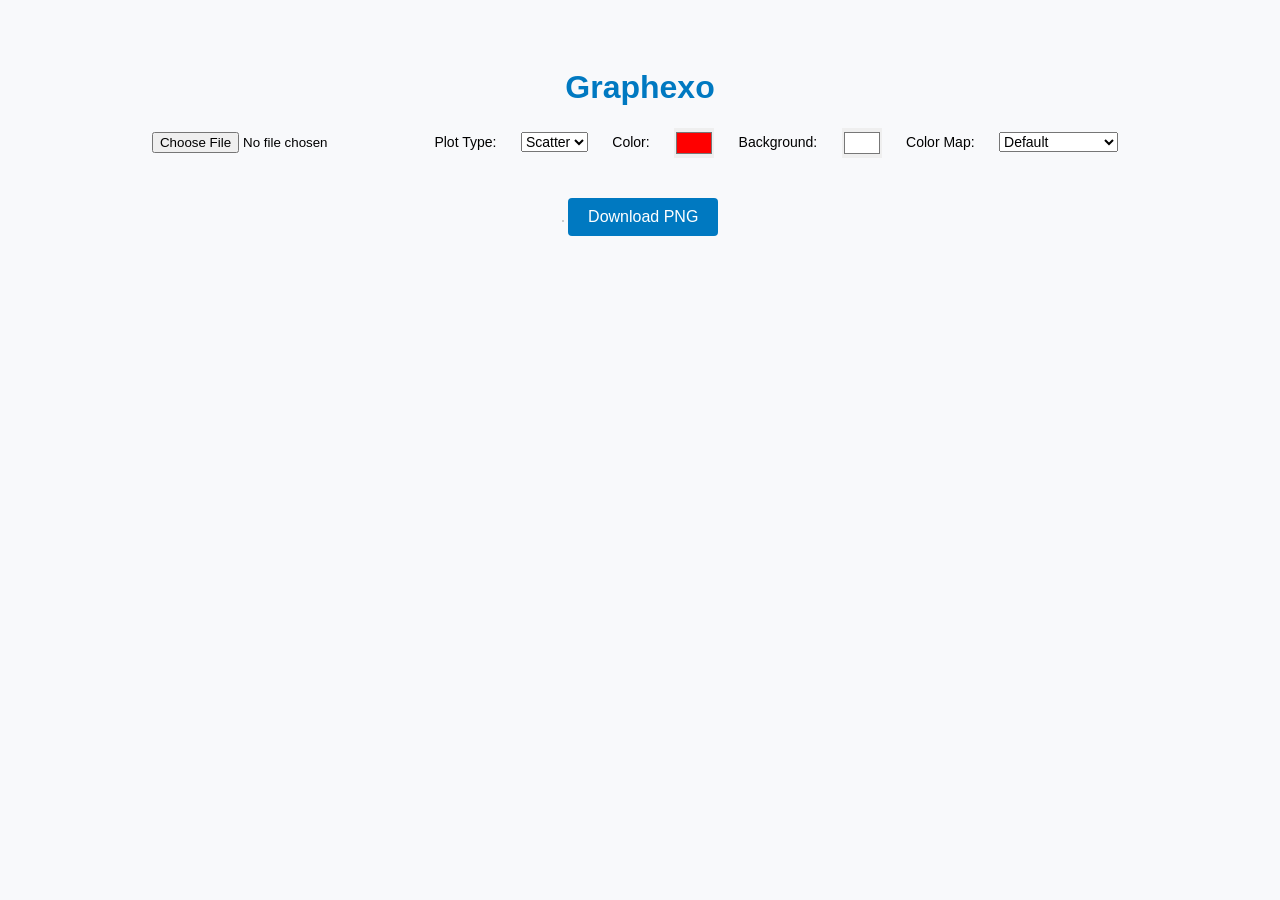
<file: index.html>
<!DOCTYPE html>
<html lang="en">
<head>
  <meta charset="UTF-8" />
  <meta name="viewport" content="width=device-width, initial-scale=1.0" />
  <title>Graphexo</title>
  <link rel="stylesheet" href="style.css" />
</head>
<body>
  <h1>Graphexo</h1>
  <div id="controls">
    <input type="file" id="fileInput" accept=".csv" />
    <label for="plotType">Plot Type:</label>
    <select id="plotType">
      <option value="scatter">Scatter</option>
      <option value="line">Line</option>
      <option value="bar">Bar</option>
      <option value="area">Area</option>
      <option value="pie">Pie</option>
    </select>
    <label for="colorPicker">Color:</label>
    <input type="color" id="colorPicker" value="#ff0000" />
    <label for="bgColorPicker">Background:</label>
    <input type="color" id="bgColorPicker" value="#ffffff" />
    <label for="colormap">Color Map:</label>
    <select id="colormapPicker">
        <option value="default">Default</option>
        <option value="viridis">Viridis</option>
        <option value="plasma">Plasma</option>
        <option value="category10">Category10</option>
        <option value="custom">Upload Custom</option>
      </select>
      <input type="file" id="customColormapUpload" style="display:none;" accept=".json">
      
  </div>

  <div id="plot"></div>
  <button onclick="downloadPNG()">Download PNG</button>

  <script src="graphexo.js"></script>
  <script>
    let latestData = null;
    let latestLayout = null;

    const colorPicker = document.getElementById('colorPicker');
    const bgColorPicker = document.getElementById('bgColorPicker');
    const plotTypeSelector = document.getElementById('plotType');

    function toggleControls() {
        const type = plotTypeSelector.value;

        const hide = type === 'pie';
        document.querySelector("label[for='plotType']").style.display = hide ? 'none' : '';
        plotTypeSelector.style.display = hide ? 'none' : '';
        document.querySelector("label[for='colorPicker']").style.display = hide ? 'none' : '';
        colorPicker.style.display = hide ? 'none' : '';

        const cmapVisible = type === 'bar' || type === 'pie';
        document.querySelector("label[for='colormap']").style.display = cmapVisible ? '' : 'none';
        document.getElementById('colormapPicker').style.display = cmapVisible ? '' : 'none';
        }


    function renderLatest() {
      if (!latestData || !latestLayout) return;

      const type = plotTypeSelector.value;
      toggleControls();

      latestData.type = type;

      if (type !== 'pie' && type !== 'bar') {
        latestData.marker = { color: colorPicker.value };
        }

        // For bar/pie, we clear .marker so per-bar colors can be handled by getColor()
        if (type === 'bar' || type === 'pie') {
            latestData.marker = {};
        }


      plotGraph('plot', latestData, latestLayout);
    }

    plotTypeSelector.addEventListener('change', renderLatest);
    colorPicker.addEventListener('input', renderLatest);
    bgColorPicker.addEventListener('input', renderLatest);

    document.getElementById('fileInput').addEventListener('change', function (event) {
        resetPlotOptions();
        const file = event.target.files[0];
      if (!file) return;

      const reader = new FileReader();
      reader.onload = function (e) {
        const text = e.target.result.trim();
        const lines = text.split('\n');
        const headers = lines[0].toLowerCase().split(',').map(h => h.trim());

        const color = colorPicker.value || 'red';

        if (headers.includes('label') && headers.includes('value')) {
          plotTypeSelector.value = 'pie';
          const labels = [], y = [];

          for (let i = 1; i < lines.length; i++) {
            const [label, valueStr] = lines[i].split(',');
            const value = parseFloat(valueStr);
            if (label && !isNaN(value)) {
              labels.push(label.trim());
              y.push(value);
            }
          }

          latestData = { type: 'pie', labels, y };
          latestLayout = { title: 'Pie Chart' };
        } else {
          const x = [], y = [];

          for (let i = 1; i < lines.length; i++) {
            const [xi, yi] = lines[i].split(',').map(Number);
            if (!isNaN(xi) && !isNaN(yi)) {
              x.push(xi);
              y.push(yi);
            }
          }

          latestData = {
            type: plotTypeSelector.value,
            x, y,
            marker: { color }
          };

          latestLayout = {
            title: 'Uploaded CSV Plot',
            xaxis: { title: 'X Values' },
            yaxis: { title: 'Y Values' }
          };
        }

        renderLatest();
      };

      reader.readAsText(file);
    });
    document.getElementById('colormapPicker').addEventListener('change', renderLatest);

  </script>
</body>
</html>
</file>
<file: style.css>
body {
    font-family: 'Segoe UI', sans-serif;
    background: #f8f9fb;
    padding: 40px;
    text-align: center;
  }
  
  h1 {
    color: #0079C1;
  }
  
  #controls {
    margin-bottom: 20px;
  }
  
  #plot {
    margin: auto;
    background: #ffffff;
    border: 1px solid #ccc;
    box-shadow: 0 0 10px rgba(0, 0, 0, 0.1);
    display: inline-block;
  }
  
  label, select, input[type="color"] {
    margin: 0 10px;
    font-size: 14px;
  }
  
  button {
    margin-top: 20px;
    padding: 10px 20px;
    background-color: #0079C1;
    border: none;
    color: white;
    font-size: 16px;
    cursor: pointer;
    border-radius: 4px;
  }
  
  button:hover {
    background-color: #005f96;
  }
  
  input[type="file"] {
    margin-right: 15px;
  }
  
  #colorPicker, #bgColorPicker {
    vertical-align: middle;
    height: 30px;
    width: 40px;
    padding: 0;
    border: none;
    cursor: pointer;
  }
</file>
